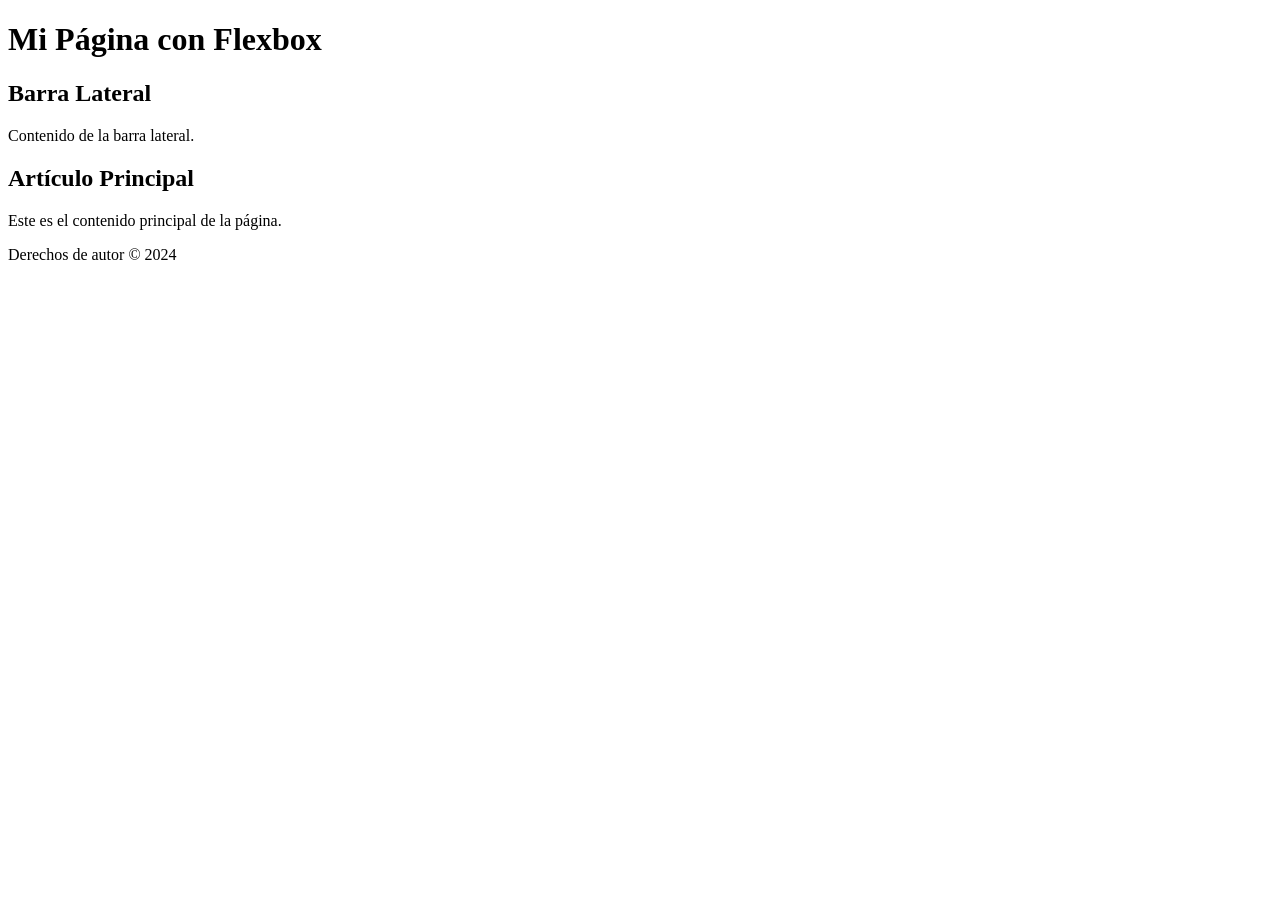
<file: Clase6/index.html>
<!DOCTYPE html>
<html lang="es">
   <head>
      <meta charset="UTF-8">
      <meta name="viewport" content="width=device-width, initial-scale=1.0">
      <title>Ejemplo de Flexbox</title>
   </head>
   <body>
      <div class="contenedor">
         <header>
            <h1>Mi Página con Flexbox</h1>
         </header>
         <main>
            <aside>
               <h2>Barra Lateral</h2>
               <p>Contenido de la barra lateral.</p>
            </aside>
            <article>
               <h2>Artículo Principal</h2>
               <p>Este es el contenido principal de la página.</p>
            </article>
         </main>
         <footer>
            <p>Derechos de autor © 2024</p>
         </footer>
      </div>
   </body>
</html>
</file>
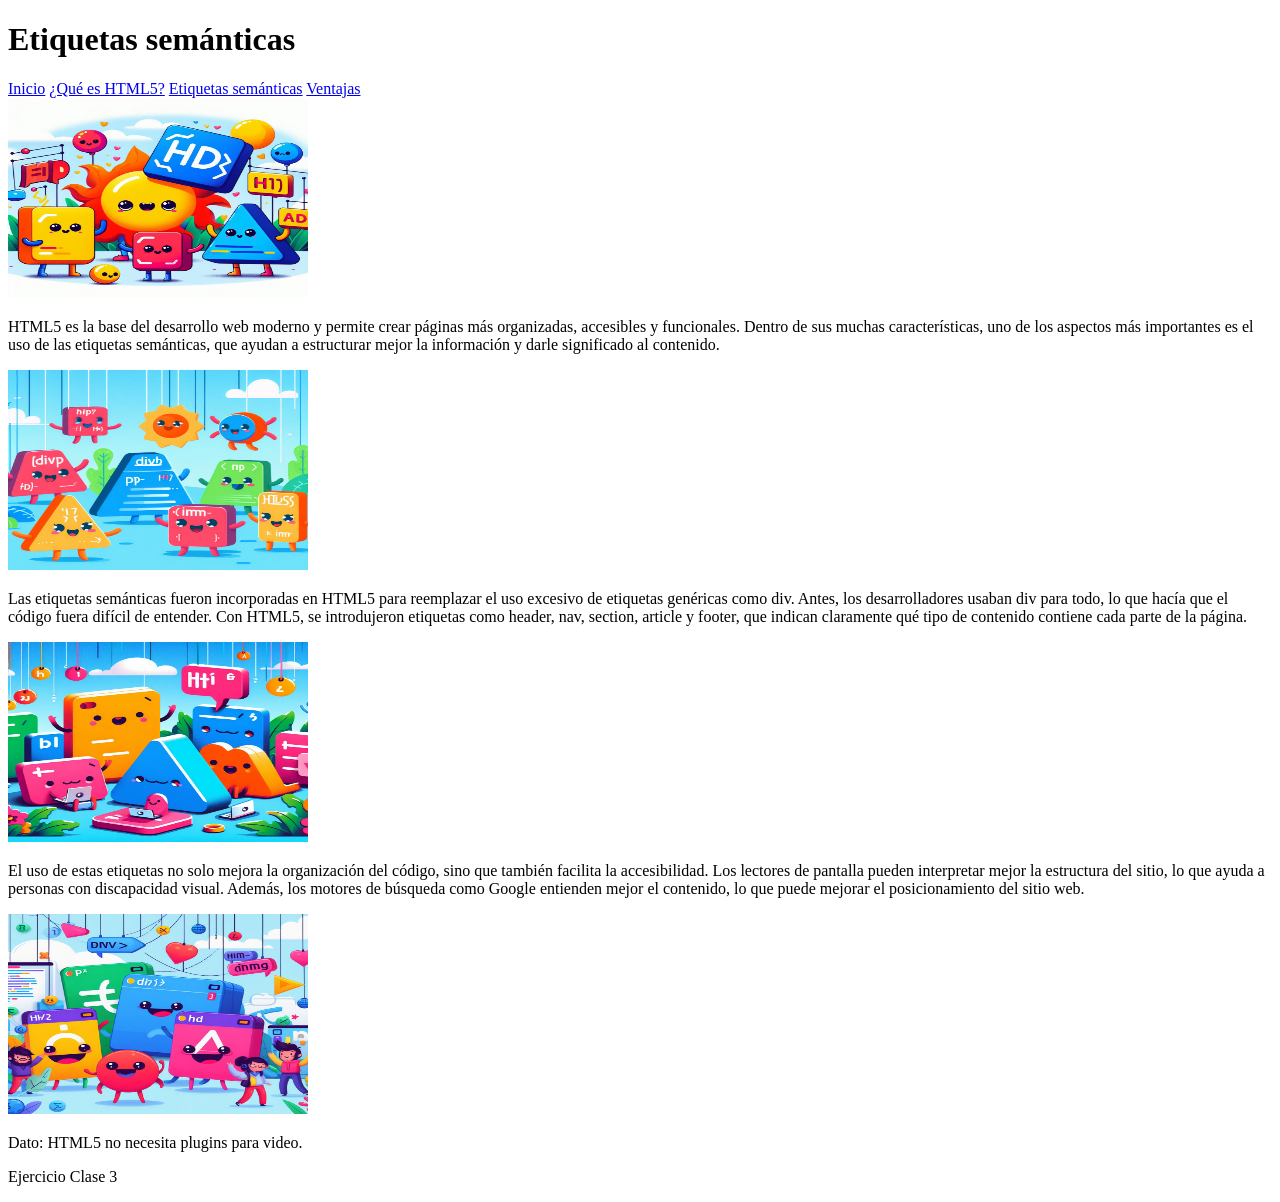
<file: Ejercicio Clase 3/Ejercicio Clase 3/src/Index.html>
<!DOCTYPE html>
<html lang="es">
   <head>
      <meta charset="UTF-8">
      <meta name="viewport" content="width=device-width, initial-scale=1.0">
      <title>Etiquetas semánticas</title>
   </head>
   <body>
      <!-- Contenido del cuerpo del documento HTML -->
      <header>
         <!-- Cabecera del documento -->
          <h1> Etiquetas semánticas </h1>
      </header>

      <nav>
         <!-- Barra de navegación -->
          <a href="#">Inicio</a>
         <a href="#">¿Qué es HTML5?</a>
         <a href="#">Etiquetas semánticas</a>
         <a href="#">Ventajas</a>
      </nav>

      <section>
         <!-- Sección de contenido principal -->
         <img class="php"
          src="Assets/image3.jpg" alt="Logo de página"
          height=200px
          width=300px>

      </section>

      <article>
         <!-- Artículo o contenido independiente -->
          <p>  
            HTML5 es la base del desarrollo web moderno y permite crear páginas más organizadas, accesibles y funcionales. 
            Dentro de sus muchas características, uno de los aspectos más importantes es el uso de las etiquetas semánticas, 
            que ayudan a estructurar mejor la información y darle significado al contenido.
          </p>

          <img class="php"
          src="image2.jpg" alt="Descripcion"
          height=200px
          width=300px>


          <p>  
            Las etiquetas semánticas fueron incorporadas en HTML5 para reemplazar el uso excesivo de etiquetas genéricas como div. 
            Antes, los desarrolladores usaban div para todo, lo que hacía que el código fuera difícil de entender. Con HTML5, 
            se introdujeron etiquetas como header, nav, section, article y footer, 
            que indican claramente qué tipo de contenido contiene cada parte de la página.
          </p>

          <img class="php"
          src="../image1.jpg" alt="Descripcion"
          height=200px
          width=300px>
          
          <p>
            El uso de estas etiquetas no solo mejora la organización del código, sino que también facilita la accesibilidad. 
            Los lectores de pantalla pueden interpretar mejor la estructura del sitio, lo que ayuda a personas con discapacidad visual. 
            Además, los motores de búsqueda como Google entienden mejor el contenido, lo que puede mejorar el posicionamiento del sitio web.
          </p>

          <img class="php"
          src="Assets/extras/image4.jpg" alt="Descripcion"
          height=200px
          width=300px>
          
      </article>

      <aside>
         <!-- Contenido relacionado o complementario al contenido principal -->
          <p>Dato: HTML5 no necesita plugins para video.</p>
      </aside>

      <footer>
         <!-- Pie de página -->
          <p>  Ejercicio Clase 3 </p>
      </footer>

   </body>
</html>
</file>
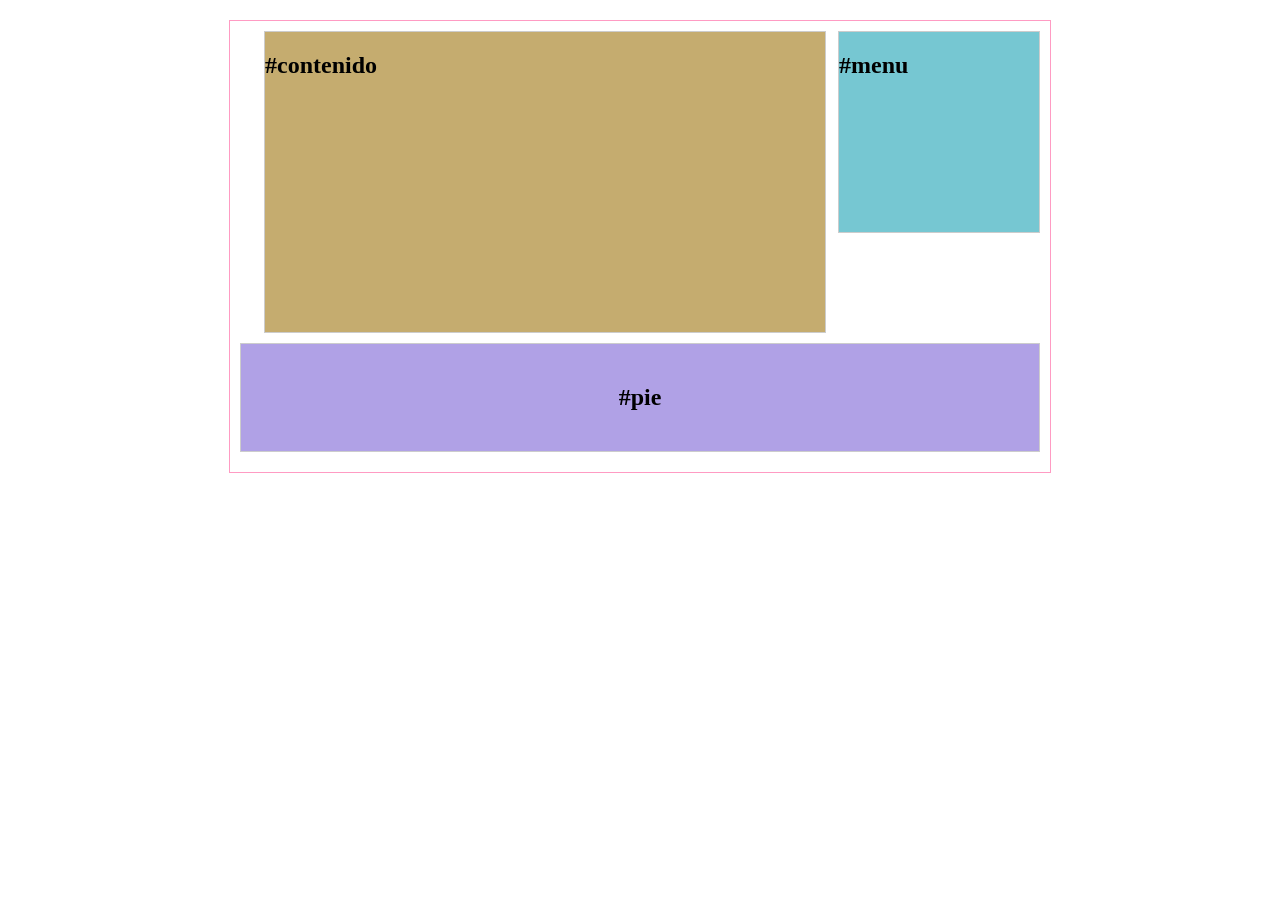
<file: Clase4/AcrividadLayout.html>
<!DOCTYPE html>
<html lang="es">
<head>
    <meta charset="UTF-8">
    <title>Estructura de Página Web</title>
    <link rel="stylesheet" href="ActividadLayoutEstilos.css">
</head>
<body>

    <div id="contenedor">
        
        <header id="cabecera">
            <h1>#cabecera</h1>
        </header>

        <nav id="menu">
            <h2>#menu</h2>
        </nav>

        <main id="contenido">
            <h2>#contenido</h2>
        </main>

        <footer id="pie">
            <h2>#pie</h2>
        </footer>

    </div>

</body>
</html>
</file>
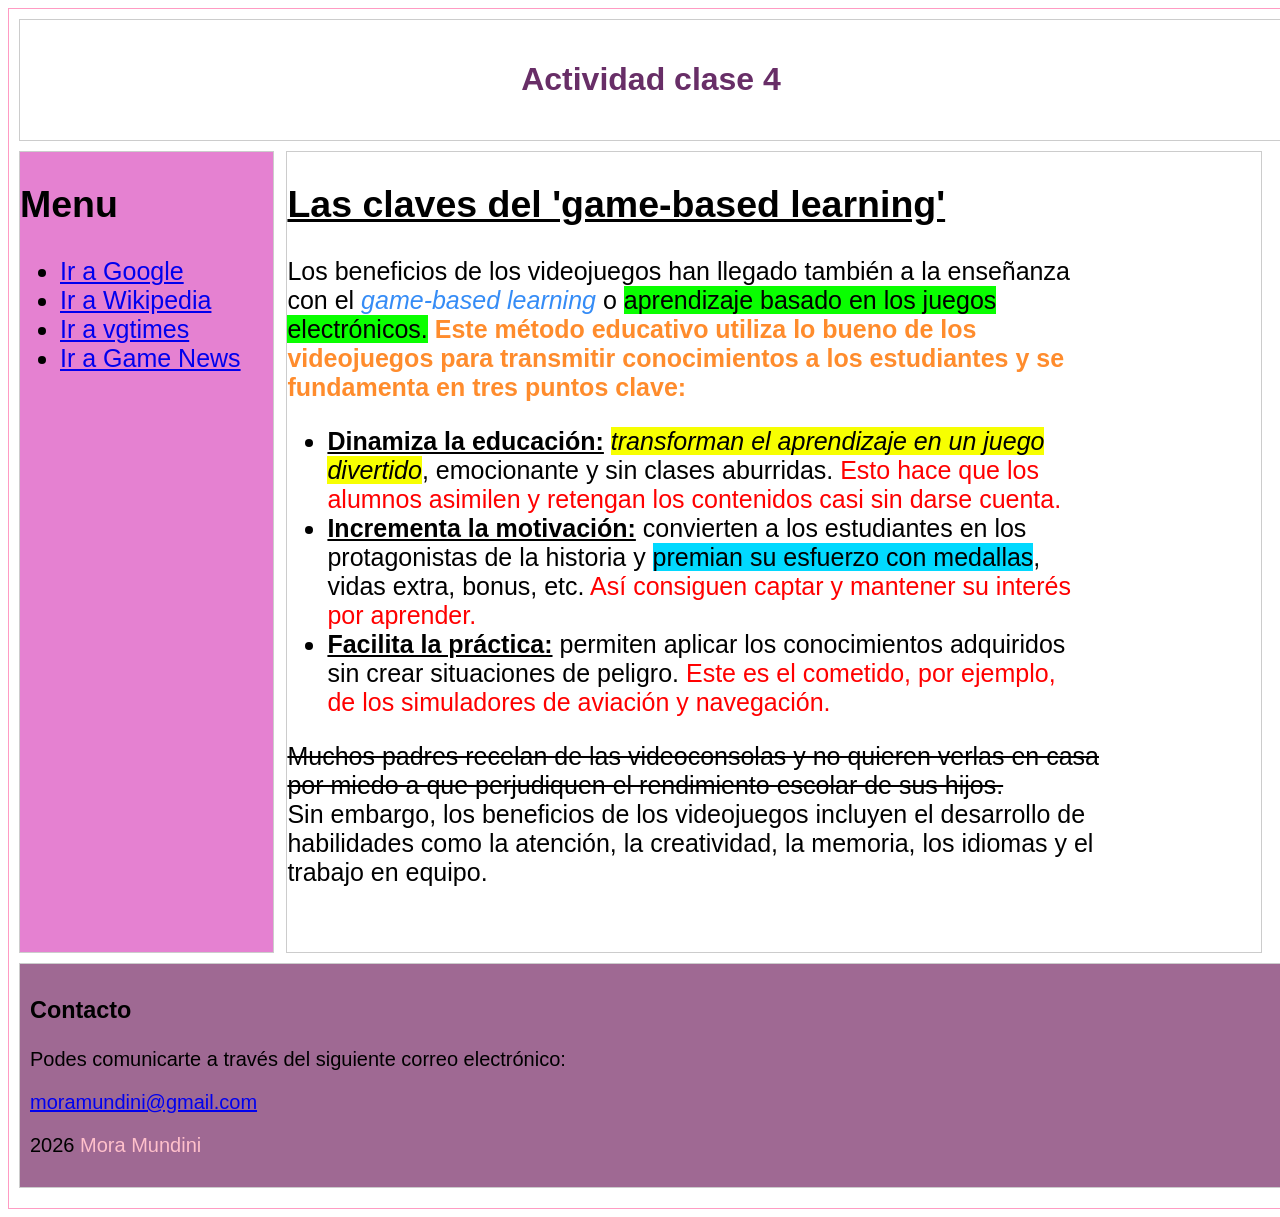
<file: Clase4/ActividadParrafo.html>
<!DOCTYPE html>
<html lang="es">
<head>
    <meta charset="UTF-8">
    <title>Estructura de Página Web</title>
    <link rel="stylesheet" href="ActividadParrafo.css">
</head>
<body>

    <div id="contenedor">
        
        <header id="cabecera">
            <h1>Actividad clase 4</h1>
        </header>

        <nav id="menu">
            <h2>Menu</h2>
            <p>   
            <ul>
            <li><a href="https://www.google.com" target="_blank">Ir a Google</a></li>
            <li><a href="https://es.wikipedia.org/wiki/Wikipedia:Portada" target="_blank">Ir a Wikipedia</a></li>
            <li><a href="https://es.vgtimes.com/" target="_blank">Ir a vgtimes</a></li> 
            <li><a href="https://gamerant.com/gaming/" target="_blank">Ir a Game News</a></li>
            </ul>
          </p>
        </nav>

        <main id="contenido">
            <h2><u>Las claves del 'game-based learning'</u></h2>
            <p>
                Los beneficios de los videojuegos han llegado también a la enseñanza <br>
                con el <em><span style="color: rgb(53, 140, 246);">game-based learning </span></em> o <span style="background-color: #09ff00; color: rgb(0, 0, 0);"> aprendizaje basado en los juegos  <br>
                electrónicos.</span> <b><span style="color: rgb(255, 140, 45);"> Este método educativo utiliza lo bueno de los <br>
                videojuegos para transmitir conocimientos a los estudiantes y se <br>
                fundamenta en tres puntos clave: </span></b> <br>
            </p>

            <p>   
            <ul>
            <li><u><b>Dinamiza la educación:</b></u> <em><span style="background-color: #f7ff01; color: rgb(0, 0, 0);"> transforman el aprendizaje en un juego <br>
                divertido</span></em>, emocionante y sin clases aburridas. <span style="color: rgb(255, 0, 0);">Esto hace que los <br>
                alumnos asimilen y retengan los contenidos casi sin darse cuenta.</span></li>
            <li><u><b>Incrementa la motivación:</b></u> convierten a los estudiantes en los <br>
                protagonistas de la historia y <span style="background-color: #01d9ff; color: rgb(0, 0, 0);">premian su esfuerzo con medallas</span>, <br>
                vidas extra, bonus, etc. <span style="color: rgb(255, 0, 0);">Así consiguen captar y mantener su interés <br>
                por aprender.</span></li>
            <li><u><b>Facilita la práctica:</b></u> permiten aplicar los conocimientos adquiridos <br>
                sin crear situaciones de peligro. <span style="color: rgb(255, 0, 0);">Este es el cometido, por ejemplo, <br>
                de los simuladores de aviación y navegación.</span></li> 
            </ul>
          </p>

          <p>
                <s>Muchos padres recelan de las videoconsolas y no quieren verlas en casa <br>
                por miedo a que perjudiquen el rendimiento escolar de sus hijos. </s> <br>
                Sin embargo, los beneficios de los videojuegos incluyen el desarrollo de <br>
                habilidades como la atención, la creatividad, la memoria, los idiomas y el <br>
                trabajo en equipo.
            </p>
        </main>

        <footer id="pie">
            <h3>Contacto</h3>
        <p>Podes comunicarte a través del siguiente correo electrónico:</p>
        <a href="mailto:moramundini@gmail.com">moramundini@gmail.com</a>

        <p>2026 <span style="color: pink;">Mora Mundini</span></p>
        </footer>

    </div>

</body>
</html>
</file>
<file: Clase4/ActividadLayoutEstilos.css>
#contenedor {
    width: 90%;
    max-width: 800px;
    margin: 20px auto;
    border: 1px solid #ff9bc3;
    padding: 10px;
}

#cabecera{
    display: none;
    background-color: #8d78dbb1;
    border: 1px solid #ccc;
    padding: 20px;
    text-align: center;
    margin-bottom: 10px;
}

#menu {
    float: right;
    width: 25%; 
    background-color: #76c7d2;
    border: 1px solid #ccc;
    height: 200px;
    margin-bottom: 10px;
}

#contenido {
    float: left;
    width: 70%; 
    margin-left: 3%; 
    background-color: #c5ac6f;
    border: 1px solid #ccc;
    height: 300px;
    margin-bottom: 10px;
}

#pie {
    clear: both;
    background-color: #8d78dbb1;
    border: 1px solid #ccc;
    padding: 20px;
    text-align: center;
    margin-bottom: 10px;
}
</file>
<file: Clase4/ActividadParrafo.css>
#contenedor {
    width: 100%;
    max-width: 10000px;
    margin: 0px auto;
    border: 1px solid #ff9bc3;
    padding: 10px;
}

#cabecera{
    background-image: url('https://img.freepik.com/premium-photo/game-controller-pastel-colored-background-pastel-joystick-illustration-gamepad-game-console-3d_158001-5627.jpg'); 

    background-size: cover;       
    background-position: center;  
    
    color:#682e67;
    border: 1px solid #ccc;
    padding: 20px;
    text-align: center;
    margin-bottom: 10px;
    font-family: Arial, Helvetica, sans-serif;
}

#menu {
    float: left;
    width: 20%; 
    background-color: #e581d1;
    border: 1px solid #ccc;
    height: 800px;
    margin-bottom: 10px;
    font-size: 25px;
    font-family: Arial, Helvetica, sans-serif;
}

#contenido {
    float: left;
    width: 77%; 
    margin-left: 1%; 
    background-color: #ffffff;
    border: 1px solid #ccc;
    height: 800px;
    margin-bottom: 10px;
    font-size: 25px;
    font-family: Arial, Helvetica, sans-serif;
}

#pie {
    clear: both;
    background-color: #752864b1;
    border: 1px solid #ccc;
    padding: 10px;
    text-align: left;
    margin-bottom: 10px;
    font-size: 20px;
    font-family: Arial, Helvetica, sans-serif;
}
</file>
